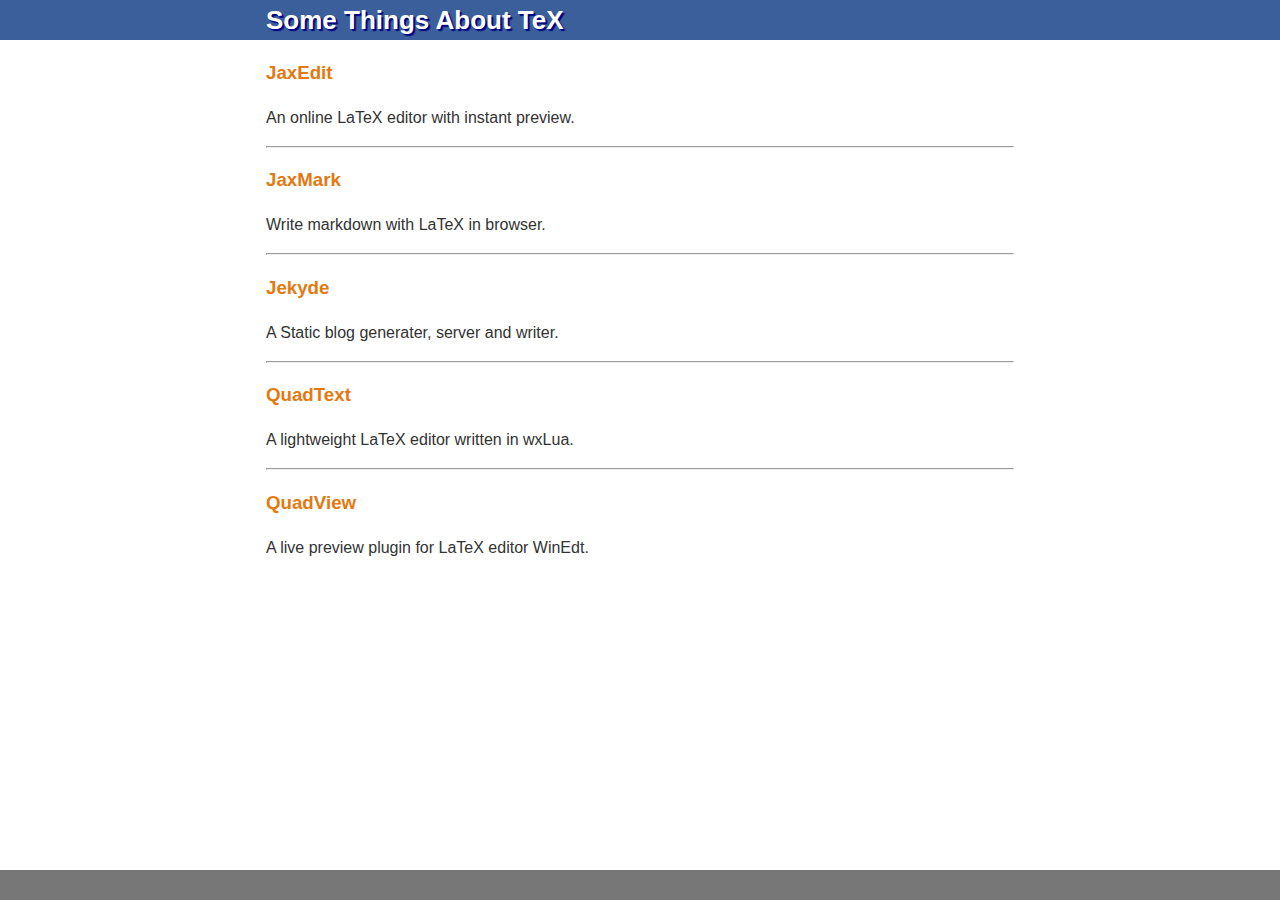
<file: index.html>
<!DOCTYPE html>
<html>
<head>
<title>Some Things About TeX</title>
<meta http-equiv="Content-Type" content="text/html; charset=UTF-8" />
<meta name="description" content="online LaTeX editor with live preview" />
<meta name="viewport" content="width=device-width, initial-scale=1.0, user-scalable=no">
<!--[if lt IE 8]>
<script>
  alert("Your browser is too old. Please upgrade it to latest version.");
</script>
<![endif]-->
<link rel="stylesheet" type="text/css" href="main.css" />
</head>
<body>
<div id="header">
  <div class="center">
    <a id="project">Some Things About TeX</a>
    <div id="menu">
    </div>
  </div>
</div>
<div id="main">
  <div id="content" class="center">
    <h3><a href="https://zohooo.github.io/jaxedit">JaxEdit</a></h3>
    <p>An online LaTeX editor with instant preview.</p>
    <hr>
    <h3><a href="https://zohooo.github.io/jaxmark">JaxMark</a></h3>
    <p>Write markdown with LaTeX in browser.</p>
    <hr>
    <h3><a href="https://zohooo.github.io/jekyde">Jekyde</a></h3>
    <p>A Static blog generater, server and writer.</p>
    <hr>
    <h3><a href="https://zohooo.github.io/quadtext">QuadText</a></h3>
    <p>A lightweight LaTeX editor written in wxLua.</p>
    <hr>
    <h3><a href="https://zohooo.github.io/quadview">QuadView</a></h3>
    <p>A live preview plugin for LaTeX editor WinEdt.</p>
  </div>
</div>
<div id="footer">
  <div class="center">
    <!--
    <a href="https://zohooo.github.io/jaxedit">JaxEdit</a>
    <a href="https://zohooo.github.io/jaxmark">JaxMark</a>
    <a href="https://zohooo.github.io/jekyde">Jekyde</a>
    <a href="https://zohooo.github.io/quadtext">QuadText</a>
    <a href="https://zohooo.github.io/quadview">QuadView</a>
    -->
  </div>
</div>
</body>
</html>
</file>
<file: main.css>
html, body {
  width: 100%;
  height: 100%;
  margin: 0;
  padding: 0;
  min-width: 320px;
}

body {
  background-color: white;
  position: relative;
  overflow: hidden;
}

.center {
  max-width: 748px;
  padding: 0 10px;
  margin: 0 auto;
}

#header {
  position: absolute;
  top: 0;
  left: 0;
  height: 40px;
  width: 100%;
  color: white;
  background: #3B5F9B;
  font-family: Arial, Helvetica, sans-serif;
  font-size: 16px;
  line-height: 40px;
}

.no-menu #header {
  background: #14425C;
}

#project {
  font-size: 26px;
  font-weight: bold;
  text-shadow: 2px 2px 1px #000080;
  float: left;
}

#start {
  float: right;
}

#start {
  color: #e47911;
  font-weight: bold;
  text-decoration: none;
}

#start:hover {
  text-decoration: underline;
}

#menu {
  float: left;
  margin-left: 10px;
}

#menu a {
  padding: 0;
  margin-left: 10px;
  color: #ccc;
  text-decoration: none;
}

#menu a:hover {
  text-decoration: underline;
}

#menu a.current {
  color: white;
  text-decoration: none;
}

#main {
  position: absolute;
  top: 40px;
  bottom: 30px;
  width: 100%;
  color: #333;
}

#content {
  height: 100%;
  overflow: auto;
}

#content {
  max-width: 748px;
  padding: 0 10px;
  margin: 0 auto;
  font-family: Arial, Helvetica, sans-serif;
  line-height: 1.5;
}

#content a {
  color: #e47911;
  text-decoration: none;
}

#content a:hover {
  color: #e47911;
  text-decoration: underline;
}

#content pre {
  border: 1px solid gray;
  padding: 10px;
  overflow: auto;
  font-size: 14px;
}

#screenshot {
  width: 748px;
  max-width: 100%;
}

#footer {
  position: absolute;
  bottom: 0;
  left: 0;
  width: 100%;
  height: 30px;
  color: white;
  background: #777;
  font-size: 16px;
  font-family: Arial, Helvetica, sans-serif;
  line-height: 30px;
}

#footer a {
  padding: 0;
  margin-right: 10px;
  color: #ccc;
  text-decoration: none;
}

#footer a:hover {
  text-decoration: underline;
}

#footer a.current {
  color: white;
  text-decoration: none;
}

#footer #donate {
  float: right;
}

#footer #donate a {
  color: white;
  margin: 0;
  font-weight: bold;
  cursor: pointer;
}

.clearfix:before, .clearfix:after {
  display: table;
  line-height: 0;
  content: "";
}

.clearfix:after {
  clear: both;
}

.float-list {
  list-style: none;
  padding: 0;
}

.float-list li {
  float: left;
  width: 25%;
}

.float-list:after {
  clear: both;
}

.date, .version {
  font-weight: bold;
}

.q-and-a {
  border-left: 1px dashed gray;
  padding-left: 8px;
  margin: 30px 0;
}

.question {
  margin-bottom: 6px;
}

.answer {
  margin-top: 6px;
}

.question-head, .answer-head {
  font-weight: bold;
}

@media (max-width: 540px) {
  /*
  #header {
    height: 80px;
  }
  #menu {
    width: 100%;
    margin-left: 0;
  }
  #menu a {
    display: inline-block;
    margin: 0 6px 0 0;
  }
  #main {
    top: 80px;
  }
  */
  .no-menu #header {
    height: 40px;
  }
  .no-menu #main {
    top: 40px;
  }
  .float-list li {
    width: 50%;
  }
  #donate select {
    display: none;
  }
}
</file>
